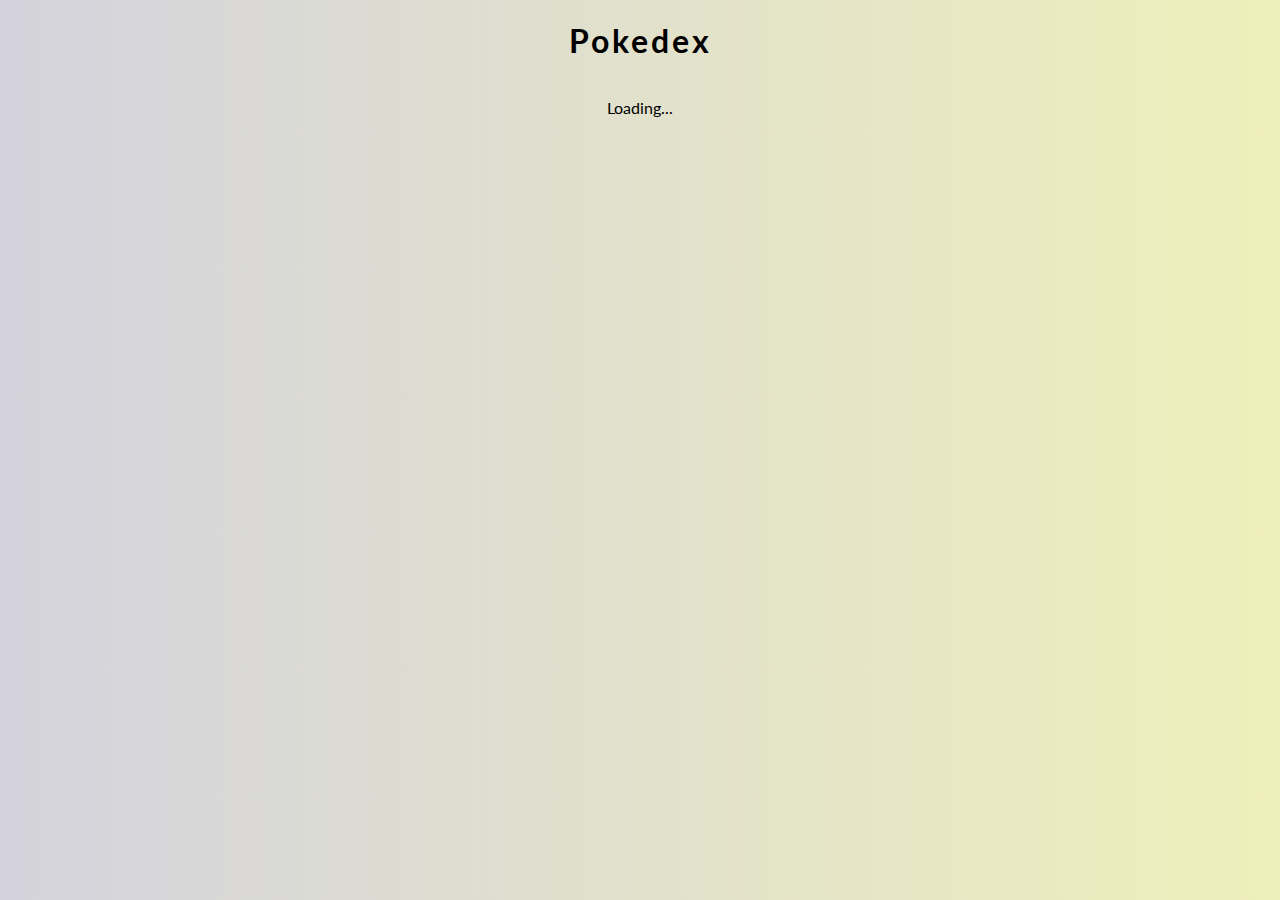
<file: index.html>
<!DOCTYPE html>
<html lang="en">
    <head>
        <meta charset="UTF-8" />
        <meta name="viewport" content="width=device-width, initial-scale=1.0" />
        <link rel="stylesheet" href="style.css" />
        <title>Pokedex</title>
    </head>
    <body>
        <h1>Pokedex</h1>
        <p>Loading...</p>
        <div class="poke-container" id="poke-container"></div>
            
        <script src="script.js"></script>
    </body>
</html>
</file>
<file: style.css>
@import url("https://fonts.googleapis.com/css?family=Lato:300,400&display=swap");

* {
    box-sizing: border-box;
}

body {
    background: #efefbb;
    background: linear-gradient(to right, #d4d3dd, #efefbb);
    font-family: "Lato", sans-serif;
    display: flex;
    flex-direction: column;
    align-items: center;
    justify-content: center;
    margin: 0;
}

h1 {
    letter-spacing: 3px;
}

.poke-container {
    display: flex;
    flex-wrap: wrap;
    align-items: space-between;
    justify-content: center;
    margin: 0 auto;
    max-width: 1200px;
}

.pokemon {
    background-color: #eee;
    border-radius: 10px;
    box-shadow: 0 3px 15px rgba(100, 100, 100, 0.5);
    margin: 10px;
    padding: 20px;
    text-align: center;
}

.pokemon .img-container {
    background-color: rgba(255, 255, 255, 0.6);
    border-radius: 50%;
    width: 120px;
    height: 120px;
    text-align: center;
}

.pokemon .img-container img {
    max-width: 90%;
    margin-top: 20px;
}

.pokemon .info {
    margin-top: 20px;
}

.pokemon .info .number {
    background-color: rgba(0, 0, 0, 0.1);
    padding: 5px 10px;
    border-radius: 10px;
    font-size: 0.8em;
}

.pokemon .info .name {
    margin: 15px 0 7px;
    letter-spacing: 1px;
}
.load{
    border: 16px solid #f3f3f3;
  border-top: 16px solid #3498db;
  border-radius: 50%;
  width: 80px;
  height: 80px;
  animation: spin 1s linear infinite;
  margin: auto;
  margin-top: 20px;
}
</file>
